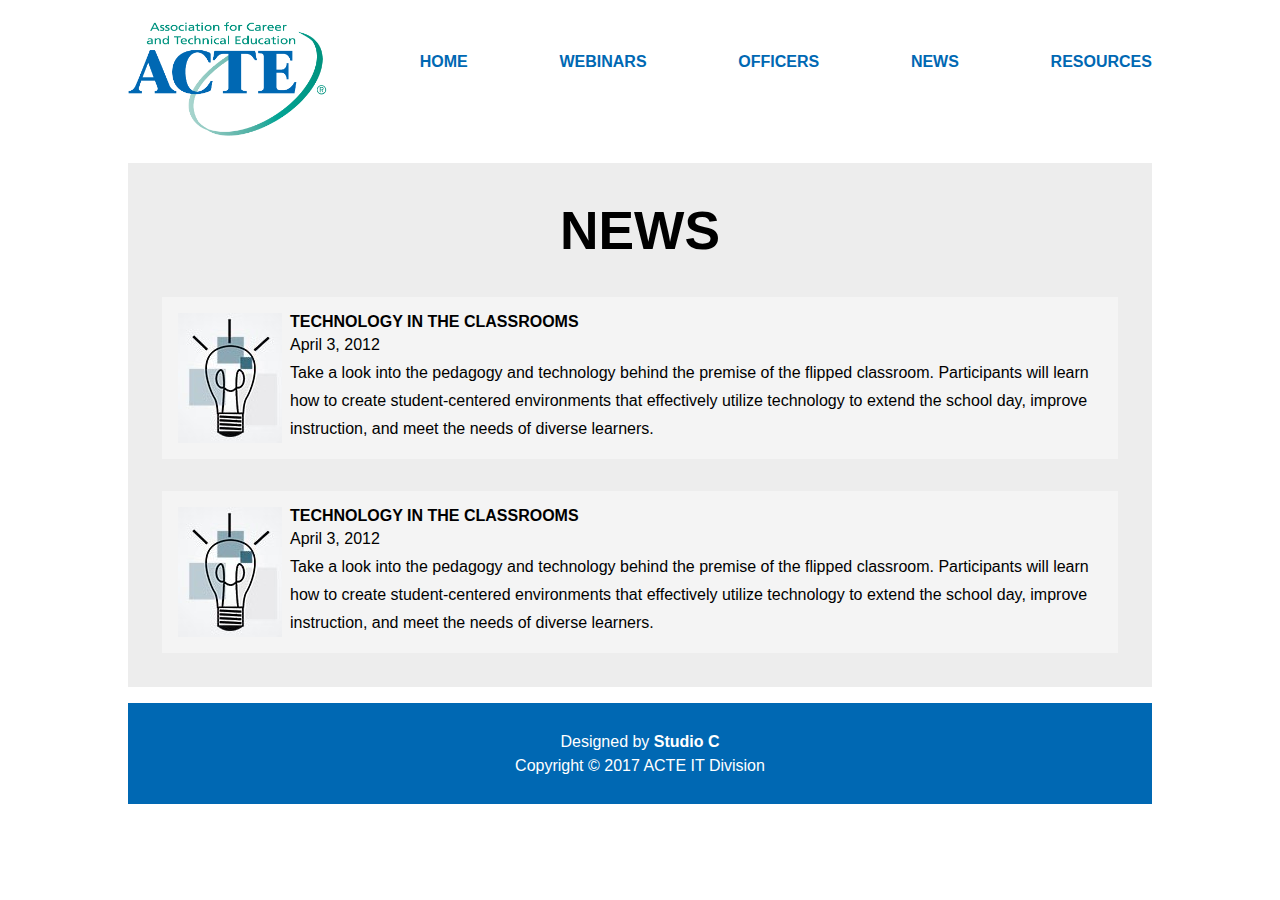
<file: news.html>
<!DOCTYPE html>
<html>

    <head>
        <meta charset="utf-8"/>
        <title>News - ACTE IT</title>
        <meta name="viewport" content="width=device-width, initial-scale=1.0" />
        <link rel="stylesheet" type="text/css" href="assets/css/style.css">
        <link rel="stylesheet" type="text/css" href="assets/css/mobile-nav-styles.css">
        <link rel="shortcut icon" type="image/png" href="favicon.png" />
    </head>

    <body>
        <div id="mobile-header">
            <div id="nav-button-container">
            <div id="nav-button"></div>
            </div>
        </div> <!-- END #mobile-header -->

        <nav>
            <ul>
              <li><img src="assets/img/logos/logo_cmyk.png" alt="logo" id="navLogo"></li>
              <li><a href="index.html">Home</a></li>
              <li><a href="webinars.html">Webinars</a></li>
              <li><a href="officers.html">Officers</a></li>
              <li><a href="news.html">News</a></li>
              <li><a href="resources.html">Resources</a></li>
            </ul>
        </nav>

        <main id="bodyMain">
            <h1 id="news-page-title">News</h1>
            <div class="news-post">
                <img class="news_image" src="assets/img/placeholder.jpg">
                <div class="post-info">
                    <h2 class="post-title">Technology In The Classrooms</h2>
                    <div class="post-date">April 3, 2012 </div>
                    <p class="post-excerpt">Take a look into the pedagogy and technology behind the premise of the flipped classroom. Participants will learn how to create student-centered environments that effectively utilize technology to extend the school day, improve instruction, and meet the needs of diverse learners.</p>
                </div>
            </div>

            <div class="news-post">
                <img class="news_image" src="assets/img/placeholder.jpg">
                <div class="post-info">
                    <h2 class="post-title">Technology In The Classrooms</h2>
                    <div class="post-date">April 3, 2012 </div>
                    <p class="post-excerpt">Take a look into the pedagogy and technology behind the premise of the flipped classroom. Participants will learn how to create student-centered environments that effectively utilize technology to extend the school day, improve instruction, and meet the needs of diverse learners.</p>
                </div>
            </div>
        </main>
        <footer>
            <div>Designed by
                <a href="http://studio-c-2017.github.io">Studio C</a>
            </div>
            <div>Copyright &copy; 2017 ACTE IT Division</div>
        </footer>
    </body>
    <script type="text/javascript" src="assets/js/slide-nav.js"></script>
</html>
</file>
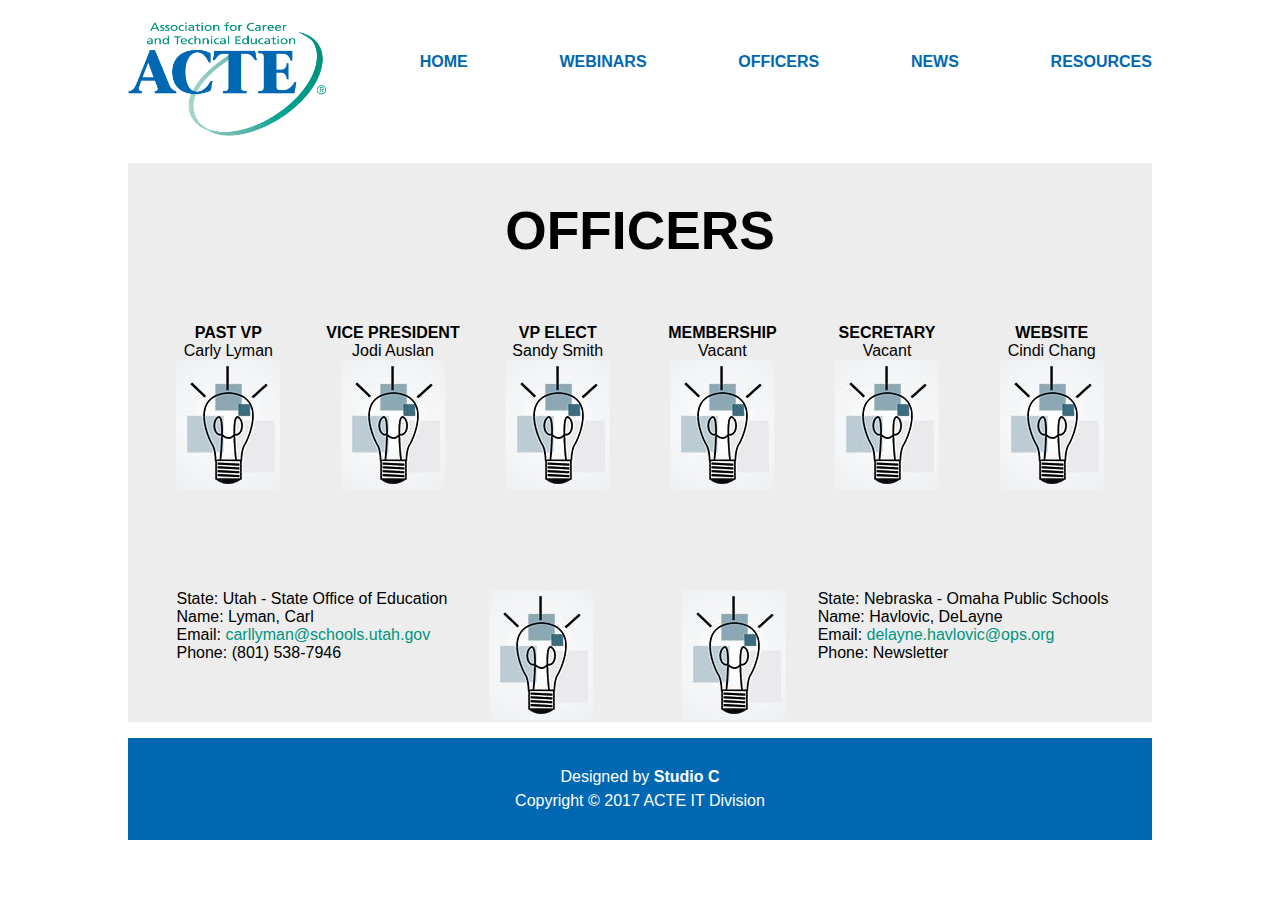
<file: officers.html>
<!DOCTYPE html>
<html>

    <head>
        <meta charset="utf-8"/>
        <title>Officers - ACTE IT</title>
        <meta name="viewport" content="width=device-width, initial-scale=1.0" />
        <link rel="stylesheet" type="text/css" href="assets/css/style.css">
        <link rel="stylesheet" type="text/css" href="assets/css/mobile-nav-styles.css">
        <link rel="shortcut icon" type="image/png" href="favicon.png" />
    </head>

    <body>
        <div id="mobile-header">
            <div id="nav-button-container">
            <div id="nav-button"></div>
            </div>
        </div> <!-- END #mobile-header -->

        <nav>
            <ul>
              <li><img src="assets/img/logos/logo_cmyk.png" alt="logo" id="navLogo"></li>
              <li><a href="index.html">Home</a></li>
              <li><a href="webinars.html">Webinars</a></li>
              <li><a href="officers.html">Officers</a></li>
              <li><a href="news.html">News</a></li>
              <li><a href="resources.html">Resources</a></li>
            </ul>
        </nav>

        <main>
            <h1>Officers</h1>
            <div id="officer-container">
                <div class="officer">
                    <div class="officer-title">Past VP</div>
                    <div class="officer-name">Carly Lyman</div>
                    <div class="officer-image-wrapper">
                        <img src="assets/img/placeholder.jpg" class="officer-image" />
                    </div>
                </div>

                <div class="officer">
                    <div class="officer-title">Vice President</div>
                    <div class="officer-name">Jodi Auslan</div>
                    <div class="officer-image-wrapper">
                        <img src="assets/img/placeholder.jpg" class="officer-image" />
                    </div>
                </div>

                <div class="officer">
                    <div class="officer-title">VP Elect</div>
                    <div class="officer-name">Sandy Smith</div>
                    <div class="officer-image-wrapper">
                        <img src="assets/img/placeholder.jpg" class="officer-image" />
                    </div>
                </div>

                <div class="officer">
                    <div class="officer-title">Membership</div>
                    <div class="officer-name">Vacant</div>
                    <div class="officer-image-wrapper">
                        <img src="assets/img/placeholder.jpg" class="officer-image" />
                    </div>
                </div>

                <div class="officer">
                    <div class="officer-title">Secretary</div>
                    <div class="officer-name">Vacant</div>
                    <div class="officer-image-wrapper">
                        <img src="assets/img/placeholder.jpg" class="officer-image" />
                    </div>
                </div>

                <div class="officer">
                    <div class="officer-title">Website</div>
                    <div class="officer-name">Cindi Chang</div>
                    <div class="officer-image-wrapper">
                        <img src="assets/img/placeholder.jpg" class="officer-image" />
                    </div>
                </div>

            </div> <!-- END #officer-container -->

            <div id="contact-container">

                <div class="contact">
                    <div class="contact-info">
                        <div id="contact-state">State: Utah - State Office of Education</div>
                        <div id="contact-name">Name: Lyman, Carl</div>
                        <div id="contact-email">Email: <a href="mailto:carllyman@schools.utah.gov">carllyman@schools.utah.gov</a></div>
                        <div id="contact-phone">Phone: (801) 538-7946</div>
                    </div>
                    <img src="assets/img/placeholder.jpg" id="contact-image" />
                </div>

                <div class="contact">
                    <img src="assets/img/placeholder.jpg" id="contact-image" />
                    <div class="contact-info">
                        <div id="contact-state">State: Nebraska - Omaha Public Schools</div>
                        <div id="contact-name">Name: Havlovic, DeLayne</div>
                        <div id="contact-email">Email: <a href="mailto:delayne.havlovic@ops.org">delayne.havlovic@ops.org</a></div>
                        <div id="contact-phone">Phone: Newsletter</div>
                    </div>
                </div>

            </div> <!-- END #contact-container -->

        </main>
        <footer>
            <div>Designed by
                <a href="http://studio-c-2017.github.io">Studio C</a>
            </div>
            <div>Copyright &copy; 2017 ACTE IT Division</div>
        </footer>
    </body>
    <script type="text/javascript" src="assets/js/slide-nav.js"></script>
</html>
</file>
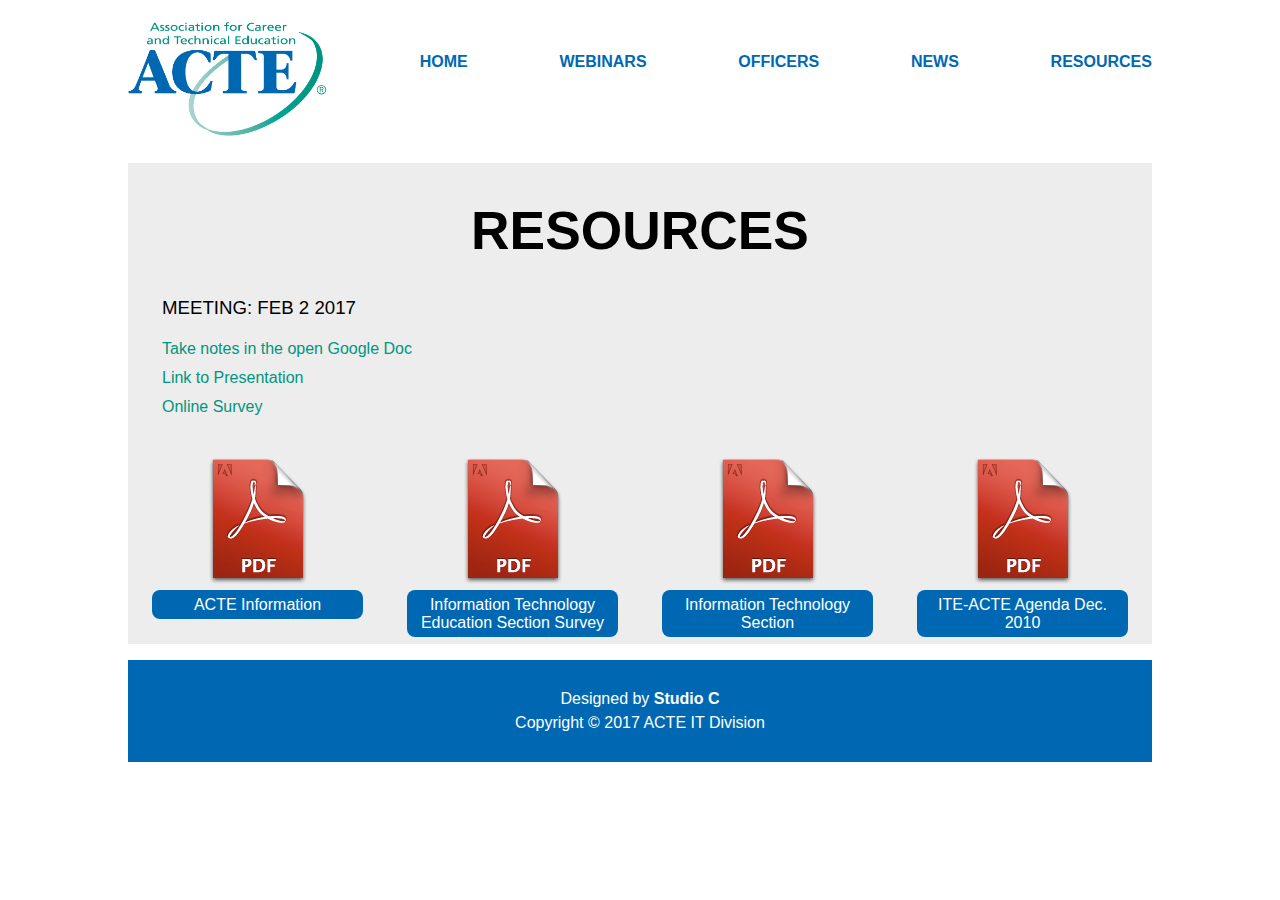
<file: resources.html>
<!DOCTYPE html>
<html>

    <head>
        <meta charset="utf-8"/>
        <title>Resources - ACTE IT</title>
        <meta name="viewport" content="width=device-width, initial-scale=1.0" />
        <link rel="stylesheet" type="text/css" href="assets/css/style.css" />
        <link rel="stylesheet" type="text/css" href="assets/css/mobile-nav-styles.css" />
        <link rel="shortcut icon" type="image/png" href="favicon.png" />

    </head>

    <body>
        <div id="mobile-header">
            <div id="nav-button-container">
            <div id="nav-button"></div>
            </div>
        </div> <!-- END #mobile-header -->

        <nav>
            <ul>
              <li><img src="assets/img/logos/logo_cmyk.png" alt="logo" id="navLogo"></li>
              <li><a href="index.html">Home</a></li>
              <li><a href="webinars.html">Webinars</a></li>
              <li><a href="officers.html">Officers</a></li>
              <li><a href="news.html">News</a></li>
              <li><a href="resources.html">Resources</a></li>
            </ul>
        </nav>

        <main id="bodyMain">
            <div id="planning-header">
                <h1 id="title">Resources</h1>
                <div id="meeting-date">Meeting: Feb 2 2017</div>
                <p id="planning-links">
                    <a href="https://docs.google.com/document/d/1Uj-k2_ErcYOjuzFnlBx5tCz3Te3IPYmuIYeUoRcaVn8/edit?hl=en" target="_blank">Take notes in the open Google Doc</a>
                    <a href="#" target="_blank">Link to Presentation</a>
                    <a href="https://docs.google.com/a/nv.ccsd.net/forms/d/e/1FAIpQLSdEduubTN6Rl4HHsI3lzgsLByg_w5XiFBNPN8GbFvpH3RjFLw/viewform?hl=en&formkey=dGMteFJjTnJaNFFkanVQb2dvMEF3X0E6MA..#gid=0" target="_blank">Online Survey</a>
                </p>
            </div>

            <div id="resources-container">
                <a href="#" class="resources-link">
                    <img src="assets/img/pdf_icon.png" />
                    <div class="resources-title">ACTE Information</div>
                </a>

                <a href="#" class="resources-link">
                    <img src="assets/img/pdf_icon.png" />
                    <div class="resources-title">Information Technology Education Section Survey</div>
                </a>

                <a href="#" class="resources-link">
                    <img src="assets/img/pdf_icon.png" />
                    <div class="resources-title">Information Technology Section</div>
                </a>

                <a href="#" class="resources-link">
                    <img src="assets/img/pdf_icon.png" />
                    <div class="resources-title">ITE-ACTE Agenda Dec. 2010</div>
                </a>
            </div>
        </main>

        <footer>
            <div>Designed by
                <a href="http://studio-c-2017.github.io">Studio C</a>
            </div>
            <div>Copyright &copy; 2017 ACTE IT Division</div>
        </footer>
    </body>
    <script type="text/javascript" src="assets/js/slide-nav.js"></script>
</html>
</file>
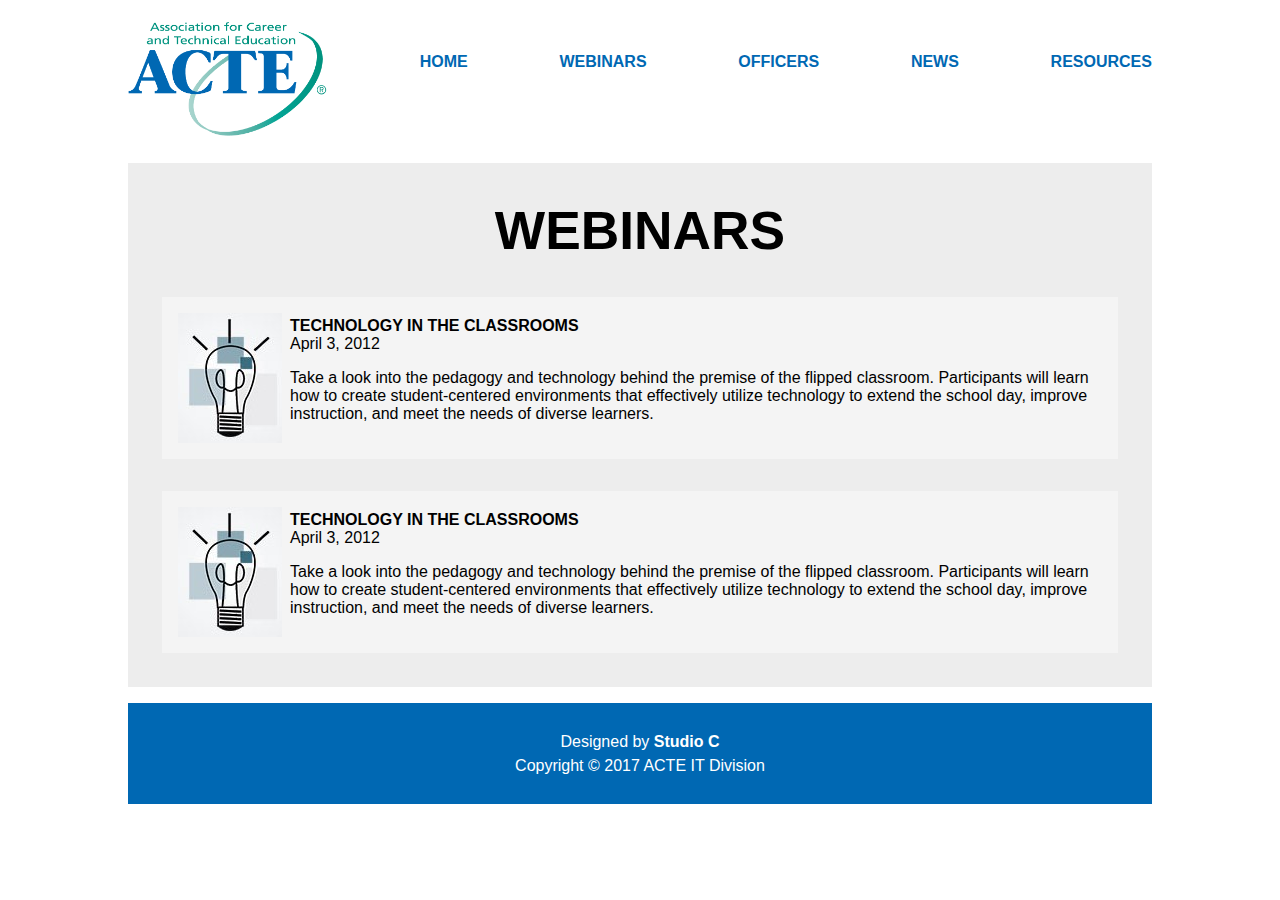
<file: webinars.html>
<!DOCTYPE html>
<html>

    <head>
        <meta charset="utf-8"/>
        <title>Webinars - ACTE IT</title>
        <meta name="viewport" content="width=device-width, initial-scale=1.0" />
        <link rel="stylesheet" type="text/css" href="assets/css/style.css">
        <link rel="stylesheet" type="text/css" href="assets/css/mobile-nav-styles.css">
        <link rel="shortcut icon" type="image/png" href="favicon.png" />
    </head>

    <body>
        <div id="mobile-header">
            <div id="nav-button-container">
            <div id="nav-button"></div>
            </div>
        </div> <!-- END #mobile-header -->

        <nav>
            <ul>
              <li><img src="assets/img/logos/logo_cmyk.png" alt="logo" id="navLogo"></li>
              <li><a href="index.html">Home</a></li>
              <li><a href="webinars.html">Webinars</a></li>
              <li><a href="officers.html">Officers</a></li>
              <li><a href="news.html">News</a></li>
              <li><a href="resources.html">Resources</a></li>
            </ul>
        </nav>

        <main id="bodyMain">
            <h1 id="webinar-page-title">Webinars</h1>
            <div class="webinar-post">
                <img class="webinar_image" src="assets/img/placeholder.jpg">
                <div class="webinar-post-info">
                    <h2 class="webinar-post-title">Technology In The Classrooms</h2>
                    <div class="webinar-post-date">April 3, 2012</div>
                    <p class="webinar-post-excerpt">Take a look into the pedagogy and technology behind the premise of the flipped classroom. Participants will learn how to create student-centered environments that effectively utilize technology to extend the school day, improve instruction, and meet the needs of diverse learners.</p>
                </div>
            </div>

            <div class="webinar-post">
                <img class="webinar_image" src="assets/img/placeholder.jpg">
                <div class="webinar-post-info">
                    <h2 class="webinar-post-title">Technology In The Classrooms</h2>
                    <div class="webinar-post-date">April 3, 2012</div>
                    <p class="webinar-post-excerpt">Take a look into the pedagogy and technology behind the premise of the flipped classroom. Participants will learn how to create student-centered environments that effectively utilize technology to extend the school day, improve instruction, and meet the needs of diverse learners.</p>
                </div>
            </div>
        </main>

        <footer>
            <div>Designed by
                <a href="http://studio-c-2017.github.io">Studio C</a>
            </div>
            <div>Copyright &copy; 2017 ACTE IT Division</div>
        </footer>
    </body>
    <script type="text/javascript" src="assets/js/slide-nav.js"></script>
</html>
</file>
<file: assets/css/style.css>
/*================
Table of Contents
1. universal styles
2. nav styles
3. index styles
4. news styles
5. officers styles
6. planning ideas styles
7. webinars styles
8. footer styles
================*/
/* Colors
 * Blue - #0068b3
 * Medium Green - #0aa596
 * Dark Green - #00957f
 * Light Green - #9fd0c9
 * Darker Gray - #ededed
 * Lighter Gray - #f4f4f4
 */
/*================
universal styles
================*/

body {
  margin: 0 10%;
  background-color: white;
  font-family: 'Open Sans', sans-serif;
  font-weight: 400;
  vbackground-image: url("../img/background.png");
}

a {
    text-decoration: none;
    color: #00957f;
}

a:hover {
    color: #9fd0c9;
}

main {
    background-color: #ededed;
    padding: 2px;
}

h1 {
  text-transform: uppercase;
  font-family: Montserrat, sans-serif;
  text-align: center;
  font-size: 40pt;
}

.mobileImg {
  display: none;
}

/*================
nav styles
================*/
nav {
    width: 100%;
    margin: 16pt 0;
}

nav ul {
    list-style-type: none;
    margin: 0;
    padding: 0;
    overflow: hidden;
    text-align: center;
    justify-content: space-between;
    display: flex;
    list-style: none;
}

nav ul li {

}

nav ul li a {
    display: block;
    text-decoration: none;
    color: #0068b3;
    text-transform: uppercase;
    font-weight: bold;
    padding: 24pt 0;
}

nav a:hover {
}

#navLogo {
    width: 200px;
}

@media (max-width: 800px) {
    #navLogo {
        width: 140px;
    }
}

/*================
index styles
================*/
#home-main {
    display: flex;
    width: 100%;
    flex-basis: 0;
    flex-grow: 1;
    align-items: flex-start;
    margin-top: 12pt;
    padding: 0;
}

#slideshow {
    margin: 16pt 0;
}

#sidebar-image {
}

#home-page-content {
    margin: 0 12pt;
}

/*mainContent media queries*/

@media(max-width: 1400px){

  #mainContent{
    width: 65%;
  }
}


@media(max-width: 1200px){
  #mainContent{
    width: 60%;
  }
}

@media(max-width: 1080px){
  #mainContent{
    width: 55%;
  }
}

/*end mainContent media queries*/


/*================
news styles
================*/
#news-page-title {

}

.news-post {
    background-color: #f4f4f4;
    display: flex;
    align-items: center;
    margin: 24pt;
    padding: 12pt;
}

.post-title {
    text-transform: uppercase;
    font-size: 12pt;
    margin: 0;
}

.post-date {
    line-height: 1.75em;
}

.news_image {
    height: 100%;
    padding-right: 6pt;
}

.post-excerpt {
    padding: 0;
    margin: 0;
    line-height: 1.75em;
}

/*================
webinars styles
================*/
#webinar-page-title {
    text-transform: uppercase;
    font-family: Montserrat, sans-serif;
}

.webinar-post {
    background-color: #f4f4f4;
    display: flex;
    align-items: center;
    margin: 24pt;
    padding: 12pt;
}

.webinar-post-title {
    text-transform: uppercase;
    font-size: 12pt;
    margin: 0
}

.webinar_image {
    height: 100%;
    padding-right: 6pt;
}

.webinar-post-info {

}

.webinar-post p {
    padding: 0;
}

/*================
officers styles
================*/
#officer-container {
    display: flex;
    justify-content: space-between;
    padding: 20pt 12pt;
}

.officer {
    text-align: center;
    flex-grow: 1;
    flex-basis: 0;
}

.officer-title {
    text-transform: uppercase;
    font-weight: bold;
}

.officer-name {
    /*text-transform: lowercase;*/
    font-weight: lighter;
}

.officer-image-wrapper {
    display: inline-block;
    overflow: hidden;
    height: 200px;
    width: 100%;
    margin: auto;
}

.officer-image {
}

#contact-container {
    display: flex;
    justify-content: space-around;
}

.contact {
    flex-basis: 45%;
    display: flex;
    justify-content: space-around;
}

.contact-info {
    vertical-align: middle;
}
/*================
Resources styles
================*/
#planning-header {
    margin: 24pt;
}

#planning-links a {
    display: block;
    padding: 4pt 0;
}

#meeting-date {
    font-size: 14pt;
    text-transform: uppercase;
    font-family: Montserrat, sans-serif;
}
#resources-container {
    display: flex;
    justify-content: space-around;
    flex-wrap: wrap;
}

.resources-link {
    display: block;
    text-align: center;
    flex-grow: 1;
    flex-basis: 0;
    text-decoration: none;
    color: white;
    margin: 4pt 0;
}

.resources-link:hover {
}

.resources-title {
    background-color: #0068b3;
    margin: auto;
    padding: 4pt;
    width: 200px;
    border-radius: 8px;
}

/*================
footer styles
================*/
footer {
    background-color: #0068b3;
    padding: 20pt 0;
    margin-top: 12pt;
}

footer div {
    color: white;
    text-align: center;
    clear: left;
    line-height: 1.5em;
}

footer div a {
    color: white;
    font-weight: bold;
}
/*================
media queries
================*/


@media(max-width: 650px) {

  nav {
    display: none;
  }

  body {
    margin: 0;
    background-image: url("../"); /*just gets rid of background image*/
  }

  #sidebar-image {
    display: none;
  }

  .mobileImg {
    display: block;
    margin: auto;
    height: 150px;
  }

  #officer-container {
    display: block;
  }

  .officer-image-wrapper {
      height: 100px;
      width: 50%;
      margin-bottom: 15px;
  }

  #contact-container {
      display: block;
      text-align: left;
      margin: 0 10px;
  }

  .contact {
    padding: 10px 0;
  }

  .contact img {
    display: none;
  }

  #planning-ideas-container {
    display: block;
  }

  #planning-ideas-container a {
    margin-bottom: 15px;
  }

}
</file>
<file: assets/css/mobile-nav-styles.css>
#mobile-header, #nav-button {
    height: 48pt;
    overflow: hidden;
}

#mobile-header {
    width: 100vw;
    position: fixed;
    top: 0;
    display: none;
    z-index: 100;
    background-color: #0068b3;
}

#nav-button {
    width: 48pt;
    background-color: #0068b3;
    background-image: url(../img/nav-button.svg);
    background-repeat: no-repeat;
    background-position: center;
    background-size: cover;
}

#nav-button:hover {
    /*background-image: url(../img/nav-button-reverse.svg);*/
}

@media (max-width: 650px) {

    /* Makes #mobile-header visible */
    #mobile-header {
        display: block;
        background-repeat: no-repeat;
        background-size: contain;
        background-position: center;
    }

    #nav-button-container, nav {
        width: 250px;
        transition: transform 0.33s;
    }

    main {
        margin-top: 48pt;
    }
    
    nav {
        z-index: 100;
        display: block;
        left: -250px;
        top: 0;
        margin: 0;
        position: fixed;
        height: 100vh;
        color: #0068b3;
        background-color: #ededed;
        overflow: scroll;
        box-sizing: border-box;
    }

    nav ul {
        display: block;
        padding: 0;
        margin-top: 18pt;
    }

    nav ul li {
        float: none;
    }

    nav ul li a {
        text-decoration: none;
        box-sizing: border-box;
        display: block;
        font-size: 24pt;
        text-align: left;
        padding: 12pt;
        width: 100%;
    }

    nav ul li a:hover {

    }
}
</file>
